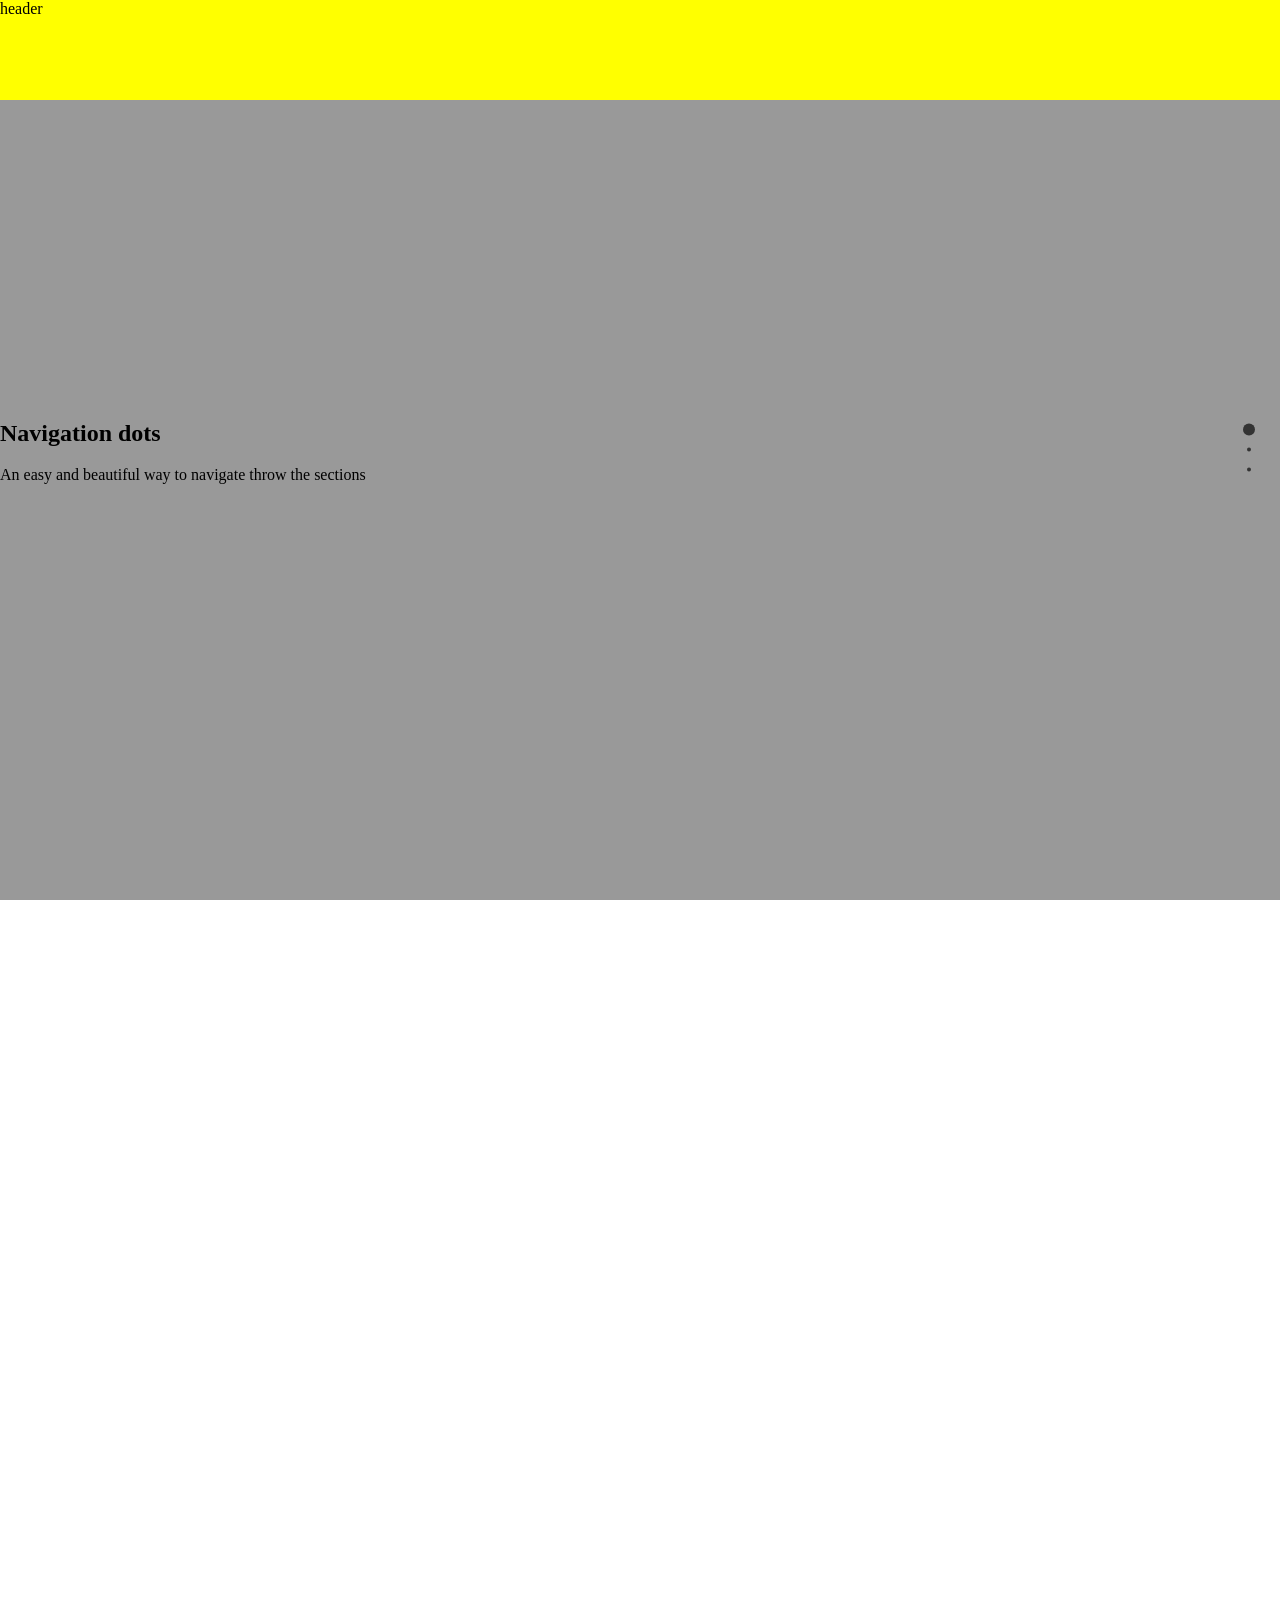
<file: fullpage.html>
<!DOCTYPE html>
<html lang="ko">
  <head>
    <meta charset="UTF-8" />
    <title>fullpage => one page scrolling</title>
    <link rel="stylesheet" href="css/fullpage.css" />
    <style>
      /* 선택자 우선순위 : 3자리의 숫자(숫자가 클수록 우선순위가 높다)
        백의자리 : 아이디선택자
        십의자리 : 클래스 선택자
        일의자리 : 태그 선택자
        
        아래 예시 ▼
        #header{} 특별성 숫자 100
        #header .test{} 특별성 숫자 110
        #header .test p{} 특별성 숫자 111
        #wrap #header .test p{} 특별성 숫자 211

        fullpage.css 가 먼저 선언되고 수정 스타일은 나중에 작성함
        */
      #header {
        position: fixed;
        top: 0;
        left: 0;
        width: 100%;
        height: 100px;
        background: yellow;
        z-index: 10;
      }
      /* .fp-auto-height 이 있다면 반드시 높이를 별도 선언 */
      #footer {
        height: 150px;
      }
      #fp-nav ul li:nth-child(4) {
        display: none;
      }
    </style>
    <script src="js/jquery-1.12.4.min.js"></script>
    <!-- 제이쿼리는 브라우저에서 바로 해석되지 못한다. 미리 만들어진 스크립트를 먼저 호출해야 함 -->
    <script src="js/fullpage.min.js"></script>
    <script>
      $(document).ready(function () {
        $('#fullpage').fullpage({
          //필요한 옵션 추가하기
          navigation: true, //인디케이터를 보여지게 처리
          navigationPosition: 'right', //인디케이터의 위치
          navigationTooltips: ['회사소개', '상품소개', 'sns', '푸터'], //인디케이터에 오버 했을 때 보여는 텍스트
          sectionsColor: ['#999999', '#888888', '#777777', '#666666'], //각 본문 배경색
          afterRender: function () {
            //문서구조가 표현되고 난 후
            $('.fp-tooltip').attr('aria-hidden', true); //attribute 속성 => aria-hidden 은 눈에는 보여지지만 스크린리더에서는 읽혀지지 않도록 제어
          },
        });
      });
    </script>
  </head>
  <body>
    <!-- 
        fullpage 사용법
        https://alvarotrigo.com/fullPage/ko/ > 다운로드 > 압축해제 > C:\Users\panic\Dropbox\web\plugins\onepageScrolling\fullPage.js-master\dist 중  fullpage.css, fullpage.min.js 을 복사해서 작업폴더로 이동

        1) 마크업 : 본문 클래스명은 반드시 .section / 태그도 변경 가능
        <div id="fullpage">
          <div class="section">Some section</div>
          <div class="section">Some section</div>
          <div class="section">Some section</div>
          <div class="section">Some section</div>
        </div>
        2) 연결 fullpage.css, fullpage.min.js
        3) 스크립트 호출 
          $('#fullpage').fullpage({
              필요한 옵션 추가
          });
        4) 나머지 스타일 처리
     -->
    <div id="wrap">
      <header id="header">header</header>
      <div id="fullpage">
        <!-- 아이디, 클래스명 변경 가능 => 스크립트에서 호출 -->
        <!-- 반드시 본문영역은 클래스명.section 이어야 함 -->
        <section class="section" id="cnt1">
          <div class="intro">
            <h1>Navigation dots</h1>
            <p>An easy and beautiful way to navigate throw the sections</p>
          </div>
        </section>
        <section class="section" id="cnt2">
          <div class="slide" id="slide1">
            <div class="intro">
              <h1>Clickable</h1>
              <p>
                You can even click on the navigation and jump directly to
                another section.
              </p>
            </div>
          </div>

          <div class="slide" id="slide2">
            <h1>Slide 2</h1>
          </div>
        </section>
        <section class="section" id="cnt3">
          <div class="intro">
            <h1>Enjoy it</h1>
          </div>
        </section>
        <div class="section fp-auto-height">
          <footer id="footer">
            .section.fp-auto-height이라는 클래스명을 추가하면 높이를 마음대로
            제어할수 있다.
          </footer>
        </div>
      </div>
    </div>
  </body>
</html>
</file>
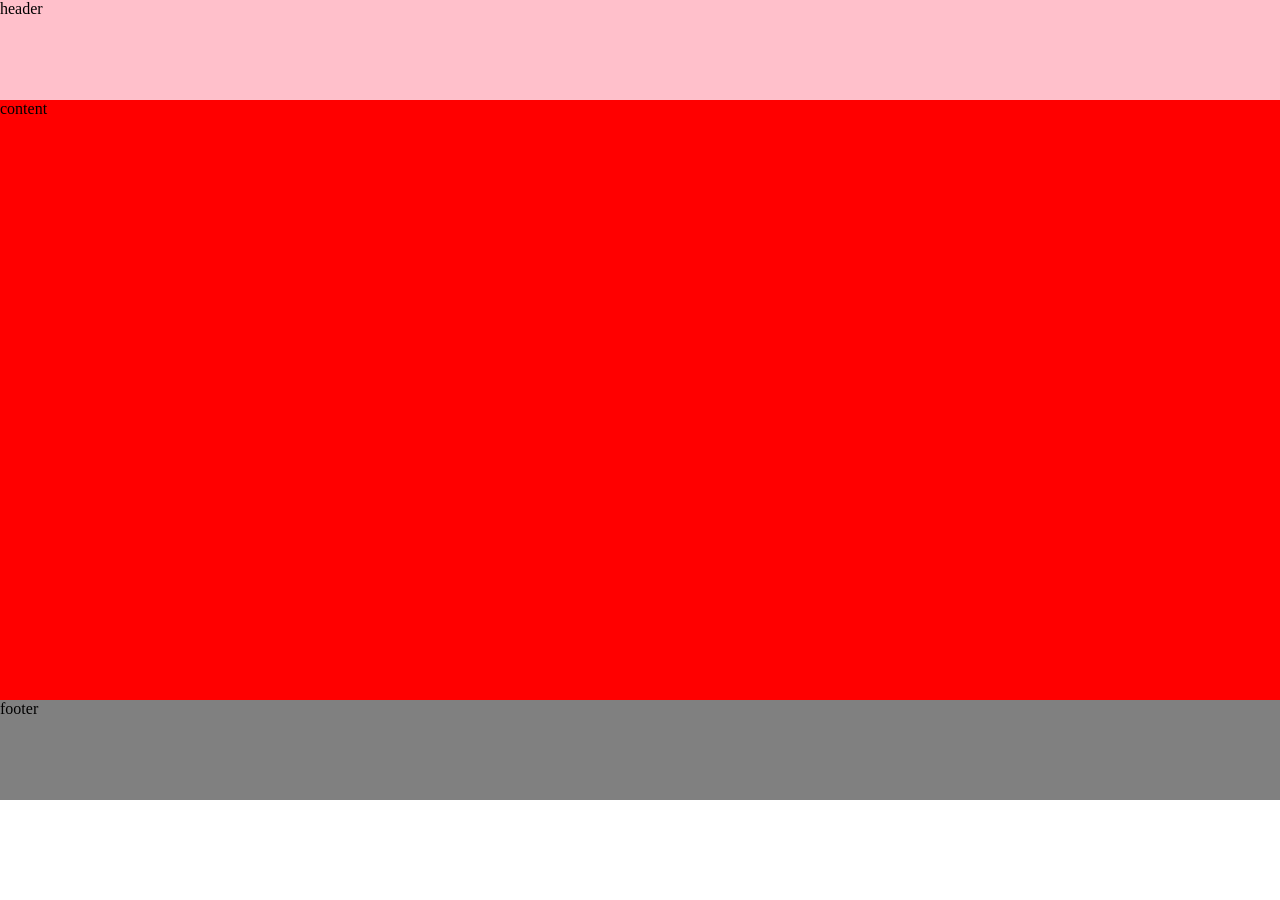
<file: mediaquery.html>
<!DOCTYPE html>
<html lang="ko">
<head>
	<meta charset="UTF-8">
	<title>미디어쿼리를 사용한 반응형 테스트</title>
	<style>
		body{margin: 0;padding: 0;}
		#header{height: 100px;background: pink;}	
		#content{height: 1000px;background: aqua;}
		#footer{height: 100px;background: grey;}

		/* 미디어쿼리 : 스크립트의 조건문의 역할
		조건식 
		min-width(가장 작은 사이즈에서 점점 큰사이즈 선언) 
		max-width(가장큰 사이즈에서 점점 작은 사이즈 선언)
		@media 기기타입 and (조건식) {
			조건을 만족하면 적용할 스타일
		} */
		@media screen and (max-width: 1440px) {
			#content{height: 600px;background: red;}
		}
		@media screen and (max-width: 767px) {
			#content{height: 400px;background: blue;}
		}
	</style>
</head>
<body>
	<div id="wrap">
		<header id="header">header</header>
		<section id="content">content</section>
		<footer id="footer">footer</footer>
	</div>
</body>
</html>
</file>
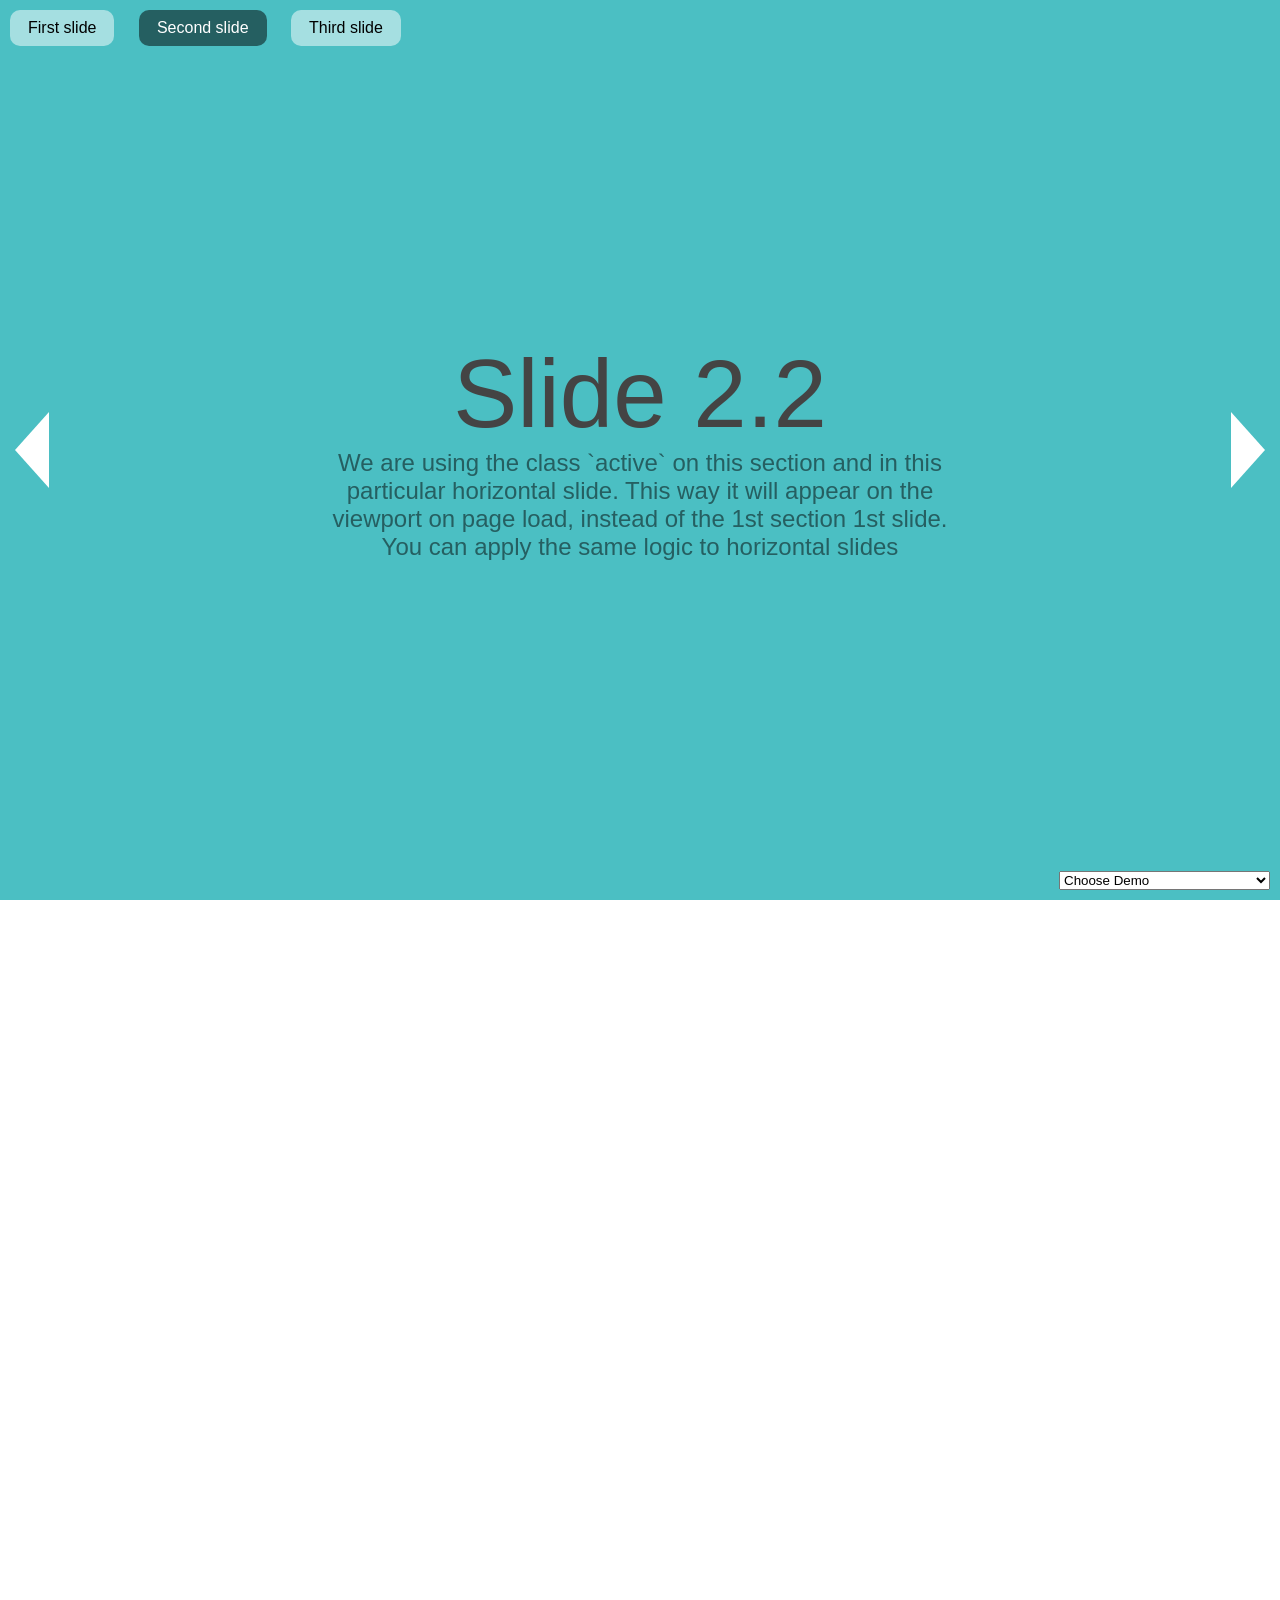
<file: fullPage.js-master (1)/fullPage.js-master/examples/active-slide.html>
<!DOCTYPE html>
<html xmlns="http://www.w3.org/1999/xhtml">

<head>
    <meta http-equiv="Content-Type" content="text/html; charset=utf-8" />
    <title>Active Slide - fullPage.js</title>
    <meta name="author" content="Matthew Howell" />
    <meta name="description" content="fullPage continuous scrolling demo." />
    <meta name="keywords"  content="fullpage,jquery,demo,scroll,loop,continuous" />
    <meta name="Resource-type" content="Document" />


    <link rel="stylesheet" type="text/css" href="../dist/fullpage.css" />
    <link rel="stylesheet" type="text/css" href="examples.css" />

    <!--[if IE]>
        <script type="text/javascript">
             var console = { log: function() {} };
        </script>
    <![endif]-->
</head>
<body>

<ul id="menu">
    <li data-menuanchor="firstPage" class="active"><a href="#firstPage">First slide</a></li>
    <li data-menuanchor="secondPage"><a href="#secondPage">Second slide</a></li>
    <li data-menuanchor="3rdPage"><a href="#3rdPage">Third slide</a></li>
</ul>


<select id="demosMenu">
  <option selected>Choose Demo</option>
  <option id="jquery-adapter">jQuery adapter</option>
  <option id="active-slide">Active section and slide</option>
  <option id="auto-height">Auto height</option>
  <option id="autoplay-video-and-audio">Autoplay Video and Audio</option>
  <option id="backgrounds">Background images</option>
  <option id="backgrounds-fixed">Fixed fullscreen backgrounds</option>
  <option id="background-video">Background video</option>
  <option id="callbacks-v2-compatible">Callbacks version 2</option>
  <option id="callbacks-v3">Callbacks version 3</option>
  <option id="continuous-horizontal">Continuous horizontal</option>
  <option id="continuous-vertical">Continuous vertical</option>
  <option id="parallax">Parallax</option>
  <option id="css3">CSS3</option>
  <option id="drag-and-move">Drag And Move</option>
  <option id="easing">Easing</option>
  <option id="fading-effect">Fading Effect</option>
  <option id="fixed-headers">Fixed headers</option>
  <option id="gradient-backgrounds">Gradient backgrounds</option>
  <option id="interlocked-slides">Interlocked Slides</option>
  <option id="looping">Looping</option>
  <option id="methods">Methods</option>
  <option id="navigation-vertical">Vertical navigation dots</option>
  <option id="navigation-horizontal">Horizontal navigation dots</option>
  <option id="navigation-tooltips">Navigation tooltips</option>
  <option id="no-anchor">No anchor links</option>
  <option id="normal-scroll">Normal scrolling</option>
  <option id="normalScrollElements">Normal scroll elements</option>
  <option id="offset-sections">Offset sections</option>
  <option id="one-section">One single section</option>
  <option id="reset-sliders">Reset sliders</option>
  <option id="responsive-auto-height">Responsive Auto Height</option>
  <option id="responsive-height">Responsive Height</option>
  <option id="responsive-width">Responsive Width</option>
  <option id="responsive-slides">Responsive Slides</option>
  <option id="scrollBar">Scroll bar enabled</option>
  <option id="scroll-horizontally">Scroll horizontally</option>
  <option id="scrollOverflow">Scroll inside sections and slides</option>
  <option id="scrollOverflow-reset">ScrollOverflow Reset</option>
  <option id="lazy-load">Lazy load</option>
  <option id="scrolling-speed">Scrolling speed</option>
  <option id="trigger-animations">Trigger animations</option>
  <option id="vue-fullpage">Vue-fullpage component</option>
</select>

<div id="fullpage">
    <div class="section " id="section0">
        <h1>Section 1</h1>
    </div>
    <div class="section active" id="section1">
        <div class="slide" id="slide1">
            <div class="intro">
                <h1>Slide 2.1</h1>
                <iframe data-src="auto-height.html"></iframe>
            </div>
        </div>
        <div class="slide active" id="slide2">
            <div class="intro">
                <h1>Slide 2.2</h1>
                <p>
                    We are using the class `active` on this section and in this particular horizontal slide. This way it will appear on the viewport on page load, instead of the 1st section 1st slide.
                </p>
                <p>You can apply the same logic to horizontal slides</p>
            </div>
        </div>
        <div class="slide" id="slide3">
            <h1>Slide 2.3</h1>
        </div>

    </div>
    <div class="section" id="section2">
        <div class="intro">
            <h1>Section 3</h1>
        </div>
    </div>
</div>

<script type="text/javascript" src="../dist/fullpage.js"></script>
<script type="text/javascript" src="examples.js"></script>
<script type="text/javascript">
    var myFullpage = new fullpage('#fullpage', {
        sectionsColor: ['#1bbc9b', '#4BBFC3', '#7BAABE', 'whitesmoke', '#ccddff'],
        anchors: ['firstPage', 'secondPage', '3rdPage', '4thpage', 'lastPage'],
        menu: '#menu',
        lazyLoad: true
    });
</script>

</body>
</html>
</file>
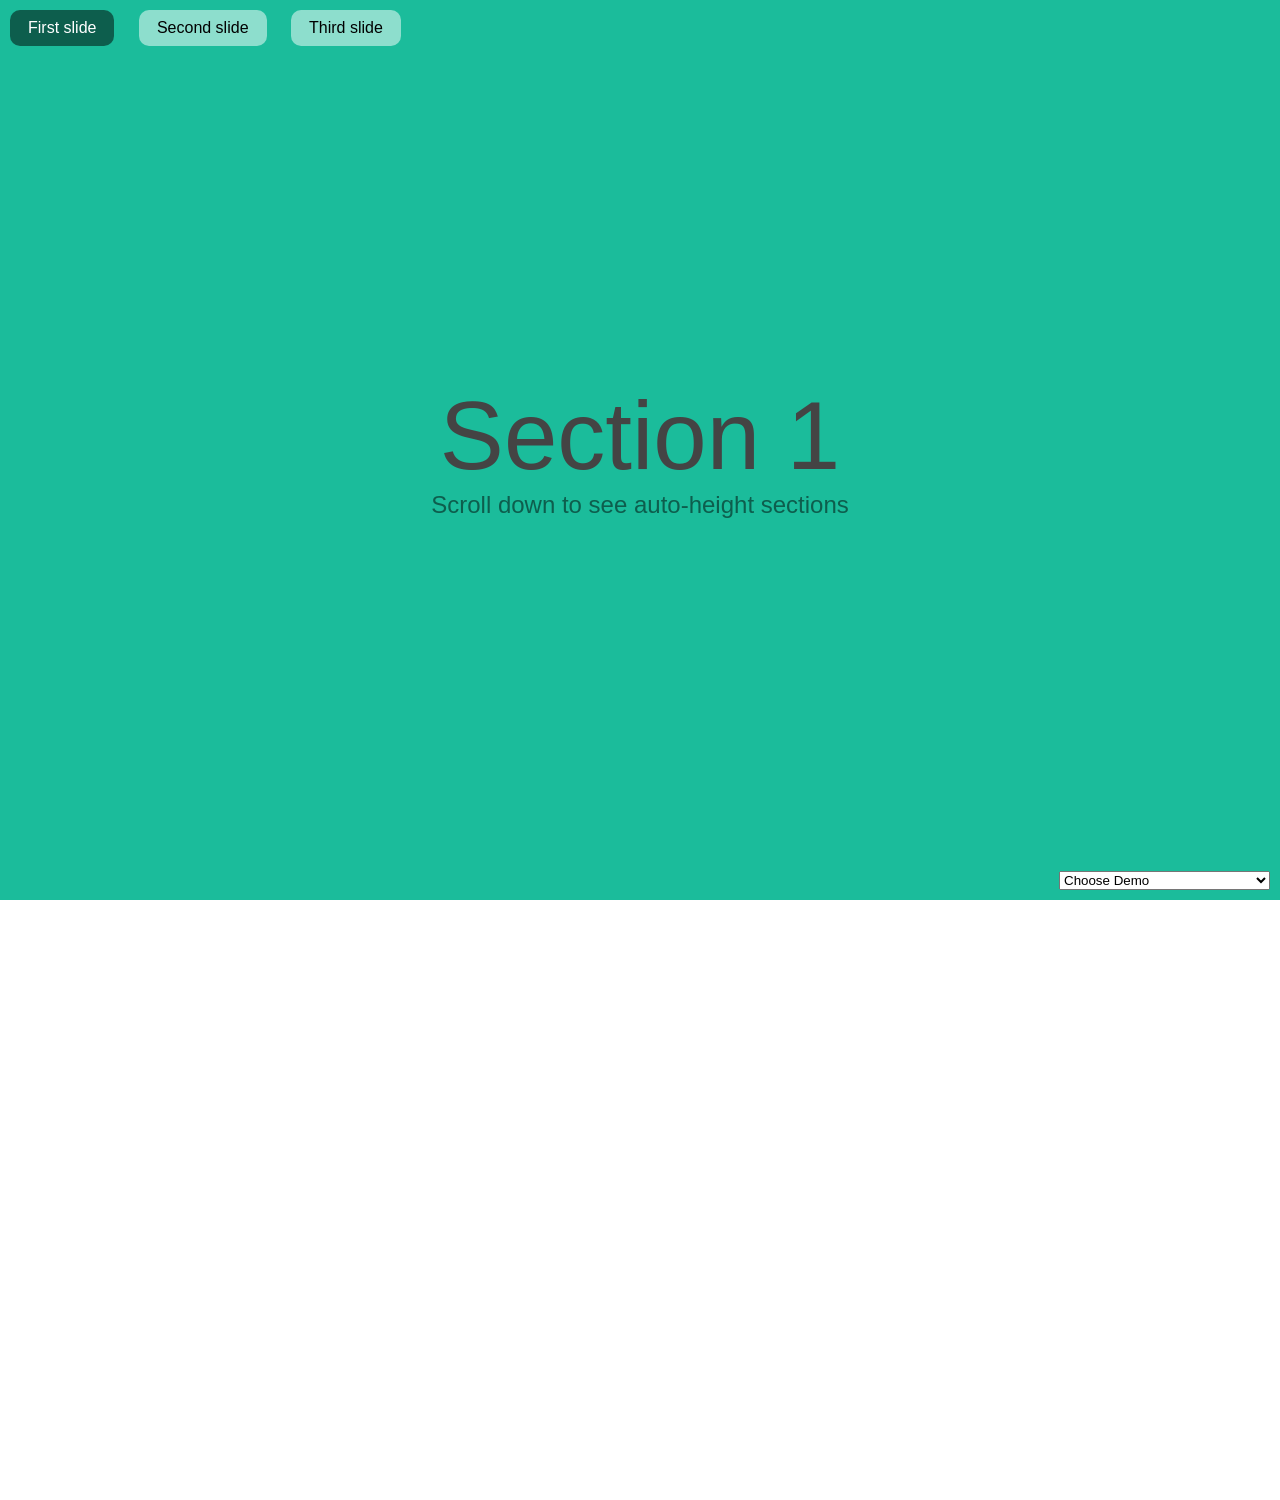
<file: fullPage.js-master (1)/fullPage.js-master/examples/auto-height.html>
<!DOCTYPE html>
<html xmlns="http://www.w3.org/1999/xhtml">

<head>
    <meta http-equiv="Content-Type" content="text/html; charset=utf-8" />
    <title>Auto-height - fullPage.js</title>
    <meta name="author" content="Alvaro Trigo Lopez" />
    <meta name="description" content="fullPage auto-height example." />
    <meta name="keywords"  content="fullpage,jquery,demo,screen,fullscreen,auto-height,full-screen" />
    <meta name="Resource-type" content="Document" />


    <link rel="stylesheet" type="text/css" href="../dist/fullpage.css" />
    <link rel="stylesheet" type="text/css" href="examples.css" />

    <!--[if IE]>
        <script type="text/javascript">
             var console = { log: function() {} };
        </script>
    <![endif]-->

    <style>
      .myContent{
        height: 300px;
      }
    </style>

</head>
<body>

<select id="demosMenu">
  <option selected>Choose Demo</option>
  <option id="jquery-adapter">jQuery adapter</option>
  <option id="active-slide">Active section and slide</option>
  <option id="auto-height">Auto height</option>
  <option id="autoplay-video-and-audio">Autoplay Video and Audio</option>
  <option id="backgrounds">Background images</option>
  <option id="backgrounds-fixed">Fixed fullscreen backgrounds</option>
  <option id="background-video">Background video</option>
  <option id="callbacks-v2-compatible">Callbacks version 2</option>
  <option id="callbacks-v3">Callbacks version 3</option>
  <option id="continuous-horizontal">Continuous horizontal</option>
  <option id="continuous-vertical">Continuous vertical</option>
  <option id="parallax">Parallax</option>
  <option id="css3">CSS3</option>
  <option id="drag-and-move">Drag And Move</option>
  <option id="easing">Easing</option>
  <option id="fading-effect">Fading Effect</option>
  <option id="fixed-headers">Fixed headers</option>
  <option id="gradient-backgrounds">Gradient backgrounds</option>
  <option id="interlocked-slides">Interlocked Slides</option>
  <option id="looping">Looping</option>
  <option id="methods">Methods</option>
  <option id="navigation-vertical">Vertical navigation dots</option>
  <option id="navigation-horizontal">Horizontal navigation dots</option>
  <option id="navigation-tooltips">Navigation tooltips</option>
  <option id="no-anchor">No anchor links</option>
  <option id="normal-scroll">Normal scrolling</option>
  <option id="normalScrollElements">Normal scroll elements</option>
  <option id="offset-sections">Offset sections</option>
  <option id="one-section">One single section</option>
  <option id="reset-sliders">Reset sliders</option>
  <option id="responsive-auto-height">Responsive Auto Height</option>
  <option id="responsive-height">Responsive Height</option>
  <option id="responsive-width">Responsive Width</option>
  <option id="responsive-slides">Responsive Slides</option>
  <option id="scrollBar">Scroll bar enabled</option>
  <option id="scroll-horizontally">Scroll horizontally</option>
  <option id="scrollOverflow">Scroll inside sections and slides</option>
  <option id="scrollOverflow-reset">ScrollOverflow Reset</option>
  <option id="lazy-load">Lazy load</option>
  <option id="scrolling-speed">Scrolling speed</option>
  <option id="trigger-animations">Trigger animations</option>
  <option id="vue-fullpage">Vue-fullpage component</option>
</select>


<ul id="menu">
  <li data-menuanchor="anchor1"><a href="#anchor1">First slide</a></li>
  <li data-menuanchor="anchor2"><a href="#anchor2">Second slide</a></li>
  <li data-menuanchor="anchor3"><a href="#anchor3">Third slide</a></li>
</ul>

<div id="fullpage">
    <div class="section" id="section0">
        <div class="intro">
          <h1>Section 1</h1>
          <p>Scroll down to see auto-height sections</p>
        </div>
    </div>
    <div class="section fp-auto-height" id="section1">
        <div class="slide" id="slide1">
          <div class="myContent">
              <h1>Section 2</h1>
            </div>
        </div>
        <div class="slide" id="slide2">
            <h1>Section 2.2</h1>
        </div>
    </div>
    <div class="section fp-auto-height" id="section2">
        <div class="myContent">
          <h1>Section 3</h1>
        </div>
    </div>
</div>

<script type="text/javascript" src="../dist/fullpage.js"></script>
<script type="text/javascript" src="examples.js"></script>

<script type="text/javascript">
  var myFullpage = new fullpage('#fullpage', {
      verticalCentered: true,
      anchors: ['anchor1', 'anchor2', 'anchor3'],
      menu: '#menu',
      sectionsColor: ['#1bbc9b', '#4BBFC3', '#7BAABE']
  });
</script>
</body>
</html>
</file>
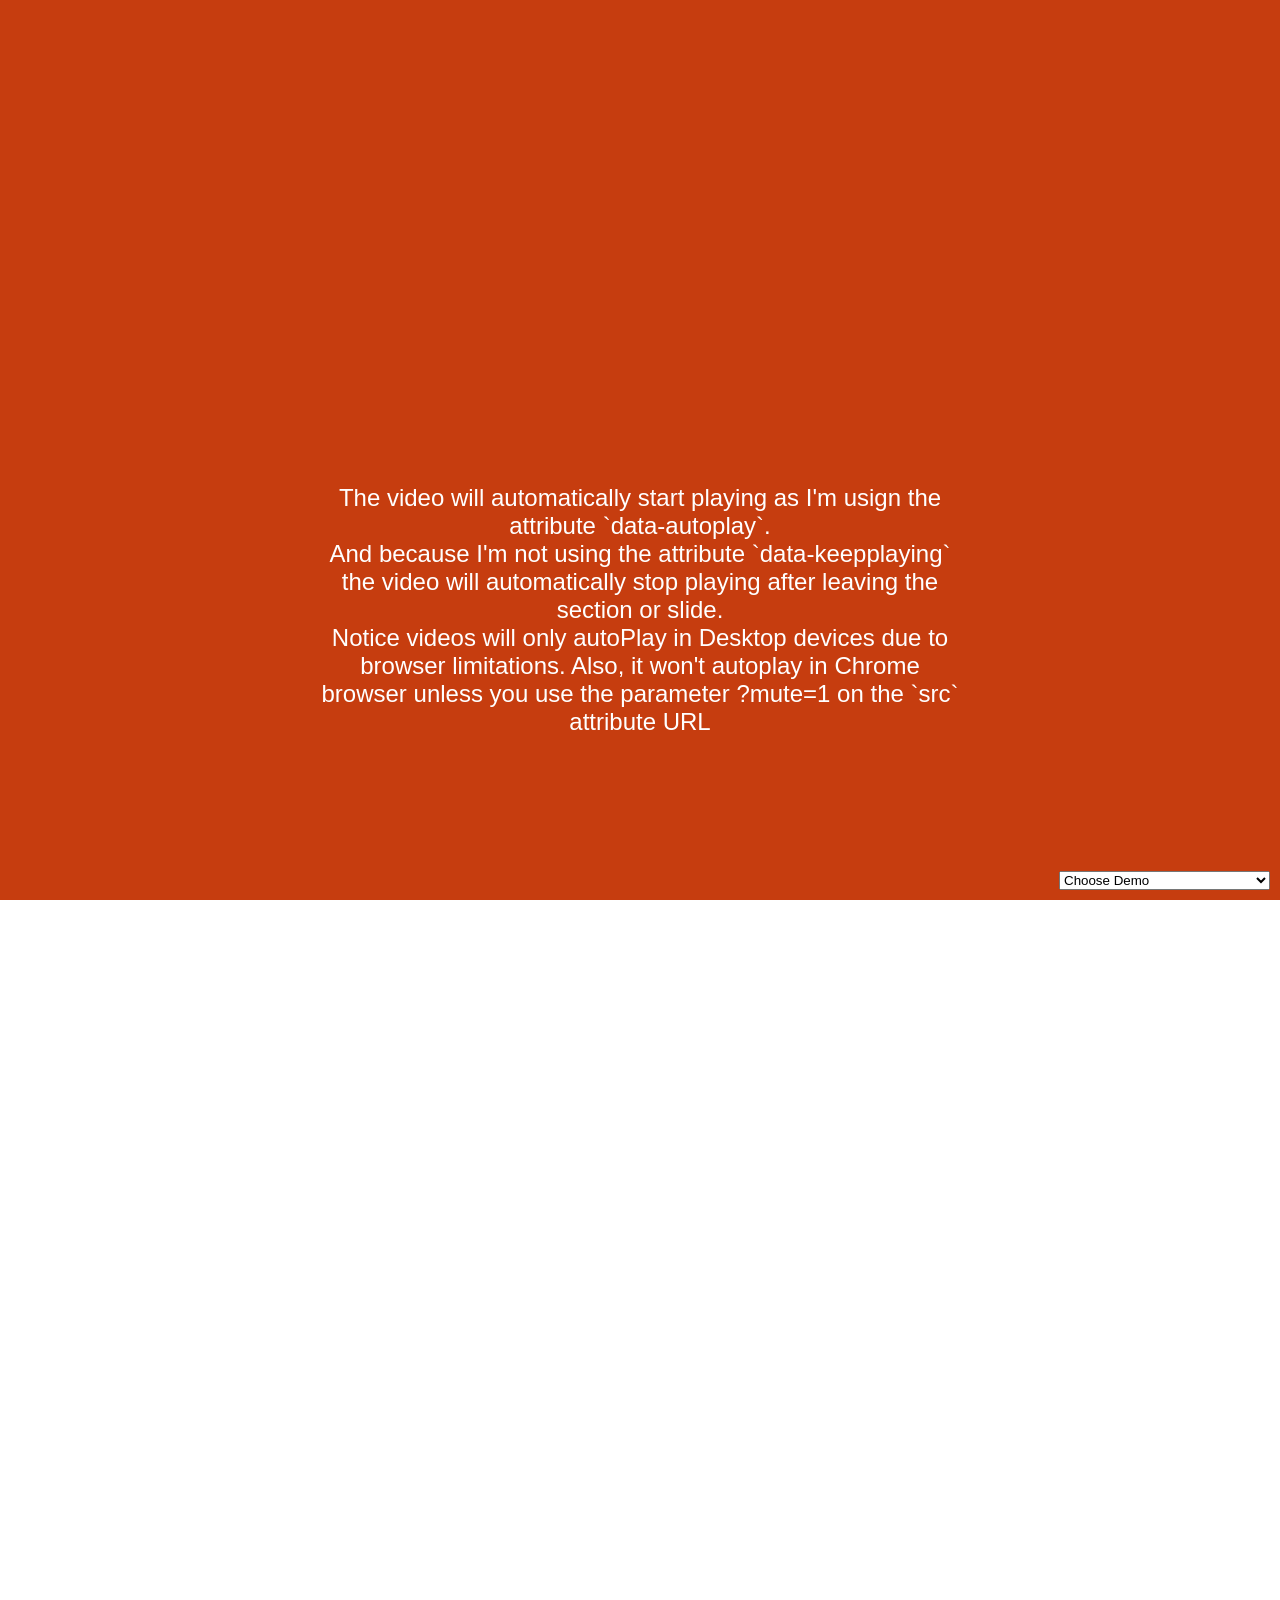
<file: fullPage.js-master (1)/fullPage.js-master/examples/autoplay-video-and-audio.html>
<!DOCTYPE html>
<html xmlns="http://www.w3.org/1999/xhtml">

<head>
    <meta http-equiv="Content-Type" content="text/html; charset=utf-8" />
    <title>Autoplay / pause media - fullPage.js</title>
    <meta name="author" content="Alvaro Trigo Lopez" />
    <meta name="description" content="fullPage full-screen autoplay videos and audio." />
    <meta name="keywords"  content="fullpage,jquery,demo,autoplay,video,audio,html5,paluse" />
    <meta name="Resource-type" content="Document" />

    <link rel="stylesheet" type="text/css" href="../dist/fullpage.css" />
    <link rel="stylesheet" type="text/css" href="examples.css" />
    <style>
    .intro p{
        color: #fff;
    }
    </style>

    <!--[if IE]>
        <script type="text/javascript">
             var console = { log: function() {} };
        </script>
    <![endif]-->
</head>
<body>

<select id="demosMenu">
  <option selected>Choose Demo</option>
  <option id="jquery-adapter">jQuery adapter</option>
  <option id="active-slide">Active section and slide</option>
  <option id="auto-height">Auto height</option>
  <option id="autoplay-video-and-audio">Autoplay Video and Audio</option>
  <option id="backgrounds">Background images</option>
  <option id="backgrounds-fixed">Fixed fullscreen backgrounds</option>
  <option id="background-video">Background video</option>
  <option id="callbacks-v2-compatible">Callbacks version 2</option>
  <option id="callbacks-v3">Callbacks version 3</option>
  <option id="continuous-horizontal">Continuous horizontal</option>
  <option id="continuous-vertical">Continuous vertical</option>
  <option id="parallax">Parallax</option>
  <option id="css3">CSS3</option>
  <option id="drag-and-move">Drag And Move</option>
  <option id="easing">Easing</option>
  <option id="fading-effect">Fading Effect</option>
  <option id="fixed-headers">Fixed headers</option>
  <option id="gradient-backgrounds">Gradient backgrounds</option>
  <option id="interlocked-slides">Interlocked Slides</option>
  <option id="looping">Looping</option>
  <option id="methods">Methods</option>
  <option id="navigation-vertical">Vertical navigation dots</option>
  <option id="navigation-horizontal">Horizontal navigation dots</option>
  <option id="navigation-tooltips">Navigation tooltips</option>
  <option id="no-anchor">No anchor links</option>
  <option id="normal-scroll">Normal scrolling</option>
  <option id="normalScrollElements">Normal scroll elements</option>
  <option id="offset-sections">Offset sections</option>
  <option id="one-section">One single section</option>
  <option id="reset-sliders">Reset sliders</option>
  <option id="responsive-auto-height">Responsive Auto Height</option>
  <option id="responsive-height">Responsive Height</option>
  <option id="responsive-width">Responsive Width</option>
  <option id="responsive-slides">Responsive Slides</option>
  <option id="scrollBar">Scroll bar enabled</option>
  <option id="scroll-horizontally">Scroll horizontally</option>
  <option id="scrollOverflow">Scroll inside sections and slides</option>
  <option id="scrollOverflow-reset">ScrollOverflow Reset</option>
  <option id="lazy-load">Lazy load</option>
  <option id="scrolling-speed">Scrolling speed</option>
  <option id="trigger-animations">Trigger animations</option>
  <option id="vue-fullpage">Vue-fullpage component</option>
</select>


<div id="fullpage">
    <div class="section intro">
      <iframe width="560" height="315" src="https://www.youtube.com/embed/qiCVPpI9l3M?mute=1" frameborder="0" allowfullscreen data-autoplay></iframe>
      <p>
        The video will automatically start playing as I'm usign the attribute `data-autoplay`.
      </p>
      <p>
        And because I'm not using the attribute `data-keepplaying` the video will automatically stop playing after leaving the section or slide.
      </p>
      <p>
        Notice videos will only autoPlay in Desktop devices due to browser limitations. Also, it won't autoplay in Chrome browser unless you use the parameter ?mute=1 on the `src` attribute URL
      </p>
    </div>
    <div class="section">
        <div class="slide">
          <h1>HTML 5 videos</h1>
          <video loop muted controls="false" data-autoplay>
            <source src="http://www.w3schools.com/html/mov_bbb.mp4" type="video/mp4">
            <source src="http://www.w3schools.com/html/mov_bbb.ogg" type="video/ogg">
          </video>
        </div>
        <div class="slide intro">
          <h1>In slides!</h1>
          <iframe width="560" height="315" src="https://www.youtube.com/embed/qiCVPpI9l3M" frameborder="0" allowfullscreen data-autoplay></iframe>
        </div>
    </div>
    <div class="section">
      <h1>Audio</h1>
      <audio controls="" data-autoplay>
          <source src="imgs/horse.ogg" type="audio/ogg">
          <source src="imgs/horse.mp3" type="audio/mpeg">
          Your browser does not support the audio element.
      </audio>
    </div>
</div>

<script type="text/javascript" src="../dist/fullpage.js"></script>
<script type="text/javascript" src="examples.js"></script>

<script type="text/javascript">
    var myFullpage = new fullpage('#fullpage', {
        sectionsColor: ['#C63D0F', '#1BBC9B', '#7E8F7C'],
        anchors: ['firstPage', 'secondPage', '3rdPage']
    });
</script>

</body>
</html>
</file>
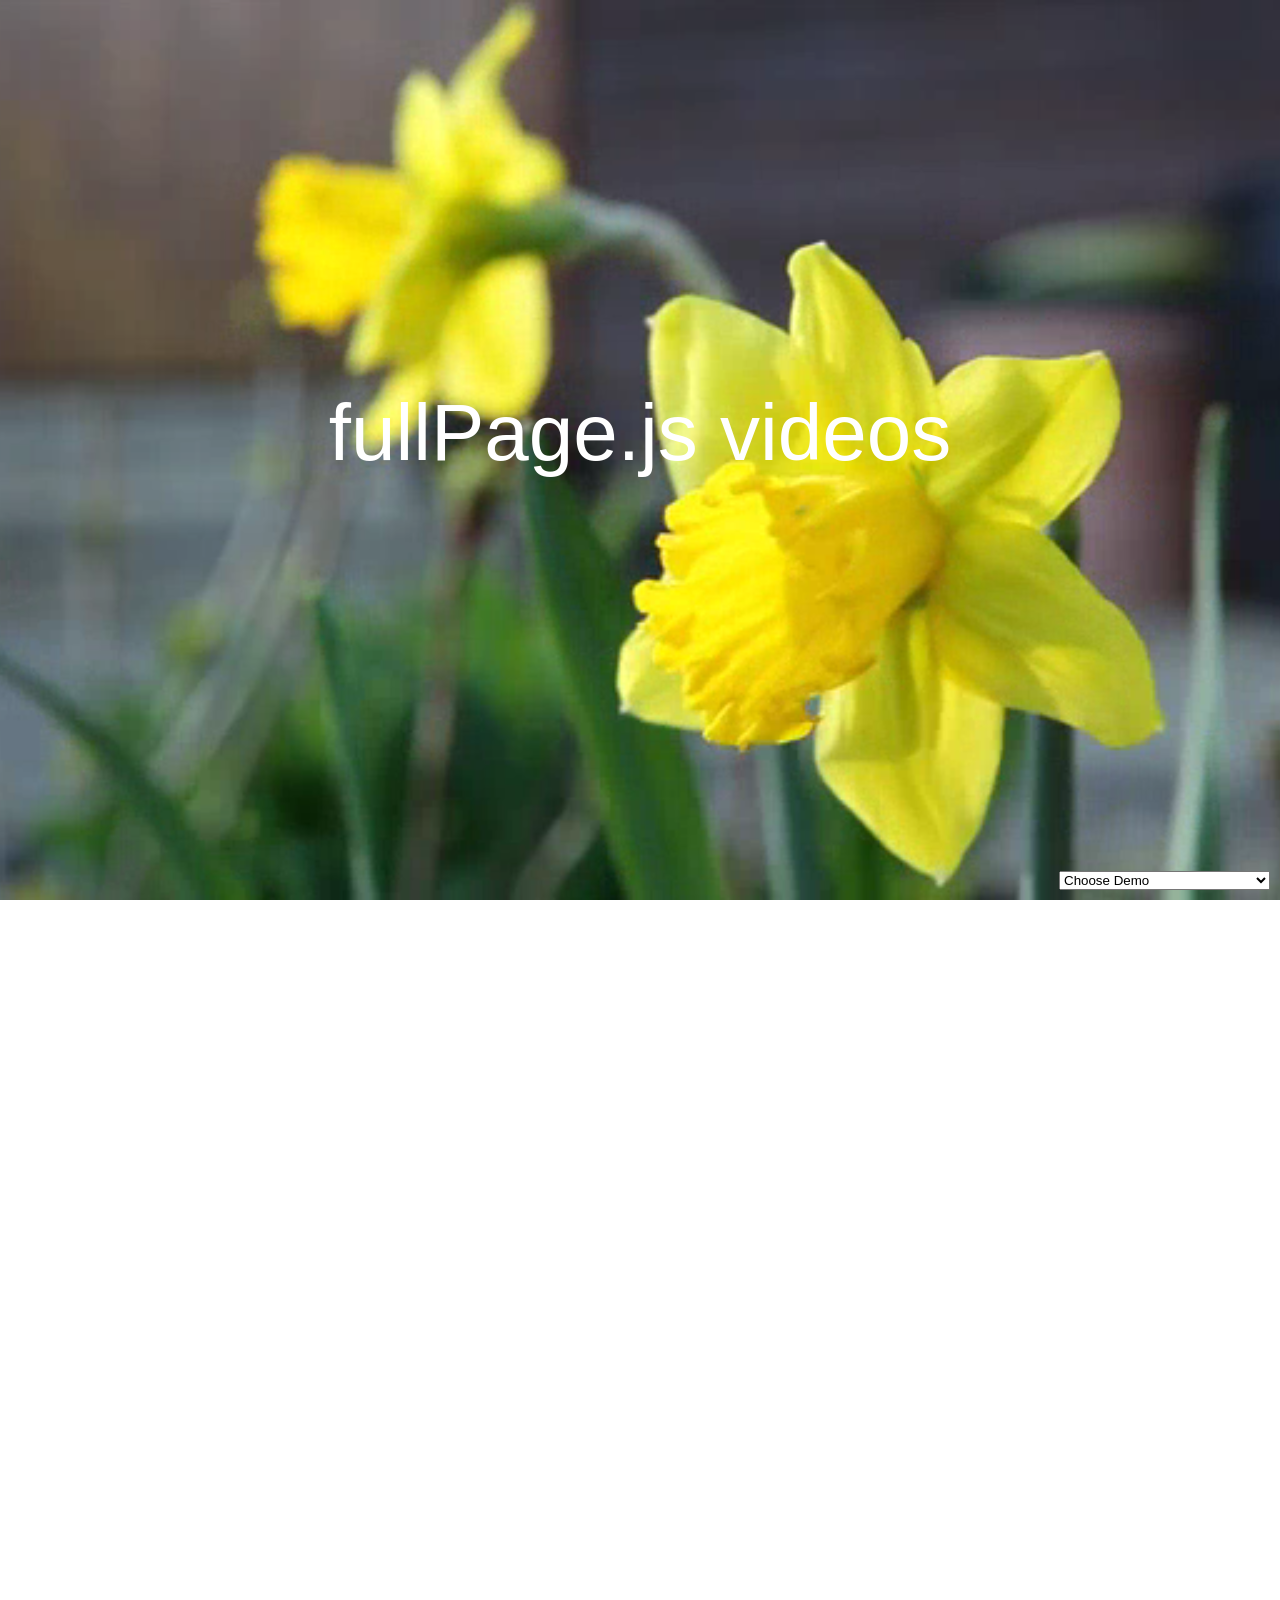
<file: fullPage.js-master (1)/fullPage.js-master/examples/background-video.html>
<!DOCTYPE html>
<html xmlns="http://www.w3.org/1999/xhtml">

<head>
	<meta http-equiv="Content-Type" content="text/html; charset=utf-8" />
	<title>Background video - fullPage.js</title>
	<meta name="author" content="Alvaro Trigo Lopez" />
    <meta name="description" content="fullPage full-screen background videos." />
    <meta name="keywords"  content="fullpage,jquery,demo,screen,fullscreen,video,full-screen" />
	<meta name="Resource-type" content="Document" />


	<link rel="stylesheet" type="text/css" href="../dist/fullpage.css" />
	<link rel="stylesheet" type="text/css" href="examples.css" />
	<style>

	/* Style for our header texts
	* --------------------------------------- */
	h1{
		font-size: 5em;
		font-family: arial,helvetica;
		color: #fff;
		margin:0;
		padding:0;
	}

	/* Centered texts in each section
	* --------------------------------------- */
	.section{
		text-align:center;
		overflow: hidden;
	}

	#myVideo{
		position: absolute;
		right: 0;
		bottom: 0;
		top:0;
		width: 100%;
		height: 100%;
		background-size: 100% 100%;
 		background-color: black; /* in case the video doesn't fit the whole page*/
  		background-image: /* our video */;
  		background-position: center center;
  		background-size: contain;
   		object-fit: cover; /*cover video background */
   		z-index:3;
	}



	/* Layer with position absolute in order to have it over the video
	* --------------------------------------- */
	#section0 .layer{
		position: absolute;
		z-index: 4;
		width: 100%;
		left: 0;
		top: 43%;

		/*
		* Preventing flicker on some browsers
		* See http://stackoverflow.com/a/36671466/1081396  or issue #183
		*/
		-webkit-transform: translate3d(0,0,0);
		-ms-transform: translate3d(0,0,0);
		transform: translate3d(0,0,0);
	}

	/*solves problem with overflowing video in Mac with Chrome */
	#section0{
		overflow: hidden;
	}


	/* Bottom menu
	* --------------------------------------- */
	#infoMenu li a {
		color: #fff;
	}


	/* Hiding video controls
	* See: https://css-tricks.com/custom-controls-in-html5-video-full-screen/
	* --------------------------------------- */
	video::-webkit-media-controls {
	  display:none !important;
	}

	</style>

	<!--[if IE]>
		<script type="text/javascript">
			 var console = { log: function() {} };
		</script>
	<![endif]-->
</head>
<body>

<select id="demosMenu">
  <option selected>Choose Demo</option>
  <option id="jquery-adapter">jQuery adapter</option>
  <option id="active-slide">Active section and slide</option>
  <option id="auto-height">Auto height</option>
  <option id="autoplay-video-and-audio">Autoplay Video and Audio</option>
  <option id="backgrounds">Background images</option>
  <option id="backgrounds-fixed">Fixed fullscreen backgrounds</option>
  <option id="background-video">Background video</option>
  <option id="callbacks-v2-compatible">Callbacks version 2</option>
  <option id="callbacks-v3">Callbacks version 3</option>
  <option id="continuous-horizontal">Continuous horizontal</option>
  <option id="continuous-vertical">Continuous vertical</option>
  <option id="parallax">Parallax</option>
  <option id="css3">CSS3</option>
  <option id="drag-and-move">Drag And Move</option>
  <option id="easing">Easing</option>
  <option id="fading-effect">Fading Effect</option>
  <option id="fixed-headers">Fixed headers</option>
  <option id="gradient-backgrounds">Gradient backgrounds</option>
  <option id="interlocked-slides">Interlocked Slides</option>
  <option id="looping">Looping</option>
  <option id="methods">Methods</option>
  <option id="navigation-vertical">Vertical navigation dots</option>
  <option id="navigation-horizontal">Horizontal navigation dots</option>
  <option id="navigation-tooltips">Navigation tooltips</option>
  <option id="no-anchor">No anchor links</option>
  <option id="normal-scroll">Normal scrolling</option>
  <option id="normalScrollElements">Normal scroll elements</option>
  <option id="offset-sections">Offset sections</option>
  <option id="one-section">One single section</option>
  <option id="reset-sliders">Reset sliders</option>
  <option id="responsive-auto-height">Responsive Auto Height</option>
  <option id="responsive-height">Responsive Height</option>
  <option id="responsive-width">Responsive Width</option>
  <option id="responsive-slides">Responsive Slides</option>
  <option id="scrollBar">Scroll bar enabled</option>
  <option id="scroll-horizontally">Scroll horizontally</option>
  <option id="scrollOverflow">Scroll inside sections and slides</option>
  <option id="scrollOverflow-reset">ScrollOverflow Reset</option>
  <option id="lazy-load">Lazy load</option>
  <option id="scrolling-speed">Scrolling speed</option>
  <option id="trigger-animations">Trigger animations</option>
  <option id="vue-fullpage">Vue-fullpage component</option>
</select>

<div id="fullpage">
	<div class="section " id="section0">
		<video id="myVideo" loop muted data-autoplay>
			<source src="imgs/flowers.mp4" type="video/mp4">
			<source src="imgs/flowers.webm" type="video/webm">
		</video>
		<div class="layer">
			<h1>fullPage.js videos</h1>
		</div>
	</div>
	<div class="section" id="section1">
	    <div class="slide" id="slide1"><h1>Slide Backgrounds</h1></div>
	    <div class="slide" id="slide2"><h1>Totally customizable</h1></div>
	</div>
	<div class="section" id="section2"><h1>Lovely images <br />for a lovely page</h1></div>
</div>

<script type="text/javascript" src="../dist/fullpage.js"></script>
<script type="text/javascript" src="examples.js"></script>

<script type="text/javascript">
    var myFullpage = new fullpage('#fullpage', {
        verticalCentered: true,
        sectionsColor: ['#1bbc9b', '#4BBFC3', '#7BAABE']
    });
</script>

</body>
</html>
</file>
<file: css/fullpage.css>
/*!
 * fullPage 3.0.9
 * https://github.com/alvarotrigo/fullPage.js
 *
 * @license GPLv3 for open source use only
 * or Fullpage Commercial License for commercial use
 * http://alvarotrigo.com/fullPage/pricing/
 *
 * Copyright (C) 2018 http://alvarotrigo.com/fullPage - A project by Alvaro Trigo
 */
html.fp-enabled,
.fp-enabled body {
    margin: 0;
    padding: 0;
    overflow:hidden;

    /*Avoid flicker on slides transitions for mobile phones #336 */
    -webkit-tap-highlight-color: rgba(0,0,0,0);
}
.fp-section {
    position: relative;
    -webkit-box-sizing: border-box; /* Safari<=5 Android<=3 */
    -moz-box-sizing: border-box; /* <=28 */
    box-sizing: border-box;
}
.fp-slide {
    float: left;
}
.fp-slide, .fp-slidesContainer {
    height: 100%;
    display: block;
}
.fp-slides {
    z-index:1;
    height: 100%;
    overflow: hidden;
    position: relative;
    -webkit-transition: all 0.3s ease-out; /* Safari<=6 Android<=4.3 */
    transition: all 0.3s ease-out;
}
.fp-section.fp-table, .fp-slide.fp-table {
    display: table;
    table-layout:fixed;
    width: 100%;
}
.fp-tableCell {
    display: table-cell;
    vertical-align: middle;
    width: 100%;
    height: 100%;
}
.fp-slidesContainer {
    float: left;
    position: relative;
}
.fp-controlArrow {
    -webkit-user-select: none; /* webkit (safari, chrome) browsers */
    -moz-user-select: none; /* mozilla browsers */
    -khtml-user-select: none; /* webkit (konqueror) browsers */
    -ms-user-select: none; /* IE10+ */
    position: absolute;
    z-index: 4;
    top: 50%;
    cursor: pointer;
    width: 0;
    height: 0;
    border-style: solid;
    margin-top: -38px;
    -webkit-transform: translate3d(0,0,0);
    -ms-transform: translate3d(0,0,0);
    transform: translate3d(0,0,0);
}
.fp-controlArrow.fp-prev {
    left: 15px;
    width: 0;
    border-width: 38.5px 34px 38.5px 0;
    border-color: transparent #fff transparent transparent;
}
.fp-controlArrow.fp-next {
    right: 15px;
    border-width: 38.5px 0 38.5px 34px;
    border-color: transparent transparent transparent #fff;
}
.fp-scrollable {
    overflow: hidden;
    position: relative;
}
.fp-scroller{
    overflow: hidden;
}
.iScrollIndicator{
    border: 0 !important;
}
.fp-notransition {
    -webkit-transition: none !important;
    transition: none !important;
}
#fp-nav {
    position: fixed;
    z-index: 100;
    top: 50%;
    opacity: 1;
    transform: translateY(-50%);
    -ms-transform: translateY(-50%);
    -webkit-transform: translate3d(0,-50%,0);
}
#fp-nav.fp-right {
    right: 17px;
}
#fp-nav.fp-left {
    left: 17px;
}
.fp-slidesNav{
    position: absolute;
    z-index: 4;
    opacity: 1;
    -webkit-transform: translate3d(0,0,0);
    -ms-transform: translate3d(0,0,0);
    transform: translate3d(0,0,0);
    left: 0 !important;
    right: 0;
    margin: 0 auto !important;
}
.fp-slidesNav.fp-bottom {
    bottom: 17px;
}
.fp-slidesNav.fp-top {
    top: 17px;
}
#fp-nav ul,
.fp-slidesNav ul {
  margin: 0;
  padding: 0;
}
#fp-nav ul li,
.fp-slidesNav ul li {
    display: block;
    width: 14px;
    height: 13px;
    margin: 7px;
    position:relative;
}
.fp-slidesNav ul li {
    display: inline-block;
}
#fp-nav ul li a,
.fp-slidesNav ul li a {
    display: block;
    position: relative;
    z-index: 1;
    width: 100%;
    height: 100%;
    cursor: pointer;
    text-decoration: none;
}
#fp-nav ul li a.active span,
.fp-slidesNav ul li a.active span,
#fp-nav ul li:hover a.active span,
.fp-slidesNav ul li:hover a.active span{
    height: 12px;
    width: 12px;
    margin: -6px 0 0 -6px;
    border-radius: 100%;
 }
#fp-nav ul li a span,
.fp-slidesNav ul li a span {
    border-radius: 50%;
    position: absolute;
    z-index: 1;
    height: 4px;
    width: 4px;
    border: 0;
    background: #333;
    left: 50%;
    top: 50%;
    margin: -2px 0 0 -2px;
    -webkit-transition: all 0.1s ease-in-out;
    -moz-transition: all 0.1s ease-in-out;
    -o-transition: all 0.1s ease-in-out;
    transition: all 0.1s ease-in-out;
}
#fp-nav ul li:hover a span,
.fp-slidesNav ul li:hover a span{
    width: 10px;
    height: 10px;
    margin: -5px 0px 0px -5px;
}
#fp-nav ul li .fp-tooltip {
    position: absolute;
    top: -2px;
    color: #fff;
    font-size: 14px;
    font-family: arial, helvetica, sans-serif;
    white-space: nowrap;
    max-width: 220px;
    overflow: hidden;
    display: block;
    opacity: 0;
    width: 0;
    cursor: pointer;
}
#fp-nav ul li:hover .fp-tooltip,
#fp-nav.fp-show-active a.active + .fp-tooltip {
    -webkit-transition: opacity 0.2s ease-in;
    transition: opacity 0.2s ease-in;
    width: auto;
    opacity: 1;
}
#fp-nav ul li .fp-tooltip.fp-right {
    right: 20px;
}
#fp-nav ul li .fp-tooltip.fp-left {
    left: 20px;
}
.fp-auto-height.fp-section,
.fp-auto-height .fp-slide,
.fp-auto-height .fp-tableCell{
    height: auto !important;
}

.fp-responsive .fp-auto-height-responsive.fp-section,
.fp-responsive .fp-auto-height-responsive .fp-slide,
.fp-responsive .fp-auto-height-responsive .fp-tableCell {
    height: auto !important;
}

/*Only display content to screen readers*/
.fp-sr-only{
    position: absolute;
    width: 1px;
    height: 1px;
    padding: 0;
    overflow: hidden;
    clip: rect(0, 0, 0, 0);
    white-space: nowrap;
    border: 0;
}
</file>
<file: fullPage.js-master (1)/fullPage.js-master/dist/fullpage.css>
/*!
 * fullPage 3.0.9
 * https://github.com/alvarotrigo/fullPage.js
 *
 * @license GPLv3 for open source use only
 * or Fullpage Commercial License for commercial use
 * http://alvarotrigo.com/fullPage/pricing/
 *
 * Copyright (C) 2018 http://alvarotrigo.com/fullPage - A project by Alvaro Trigo
 */
html.fp-enabled,
.fp-enabled body {
    margin: 0;
    padding: 0;
    overflow:hidden;

    /*Avoid flicker on slides transitions for mobile phones #336 */
    -webkit-tap-highlight-color: rgba(0,0,0,0);
}
.fp-section {
    position: relative;
    -webkit-box-sizing: border-box; /* Safari<=5 Android<=3 */
    -moz-box-sizing: border-box; /* <=28 */
    box-sizing: border-box;
}
.fp-slide {
    float: left;
}
.fp-slide, .fp-slidesContainer {
    height: 100%;
    display: block;
}
.fp-slides {
    z-index:1;
    height: 100%;
    overflow: hidden;
    position: relative;
    -webkit-transition: all 0.3s ease-out; /* Safari<=6 Android<=4.3 */
    transition: all 0.3s ease-out;
}
.fp-section.fp-table, .fp-slide.fp-table {
    display: table;
    table-layout:fixed;
    width: 100%;
}
.fp-tableCell {
    display: table-cell;
    vertical-align: middle;
    width: 100%;
    height: 100%;
}
.fp-slidesContainer {
    float: left;
    position: relative;
}
.fp-controlArrow {
    -webkit-user-select: none; /* webkit (safari, chrome) browsers */
    -moz-user-select: none; /* mozilla browsers */
    -khtml-user-select: none; /* webkit (konqueror) browsers */
    -ms-user-select: none; /* IE10+ */
    position: absolute;
    z-index: 4;
    top: 50%;
    cursor: pointer;
    width: 0;
    height: 0;
    border-style: solid;
    margin-top: -38px;
    -webkit-transform: translate3d(0,0,0);
    -ms-transform: translate3d(0,0,0);
    transform: translate3d(0,0,0);
}
.fp-controlArrow.fp-prev {
    left: 15px;
    width: 0;
    border-width: 38.5px 34px 38.5px 0;
    border-color: transparent #fff transparent transparent;
}
.fp-controlArrow.fp-next {
    right: 15px;
    border-width: 38.5px 0 38.5px 34px;
    border-color: transparent transparent transparent #fff;
}
.fp-scrollable {
    overflow: hidden;
    position: relative;
}
.fp-scroller{
    overflow: hidden;
}
.iScrollIndicator{
    border: 0 !important;
}
.fp-notransition {
    -webkit-transition: none !important;
    transition: none !important;
}
#fp-nav {
    position: fixed;
    z-index: 100;
    top: 50%;
    opacity: 1;
    transform: translateY(-50%);
    -ms-transform: translateY(-50%);
    -webkit-transform: translate3d(0,-50%,0);
}
#fp-nav.fp-right {
    right: 17px;
}
#fp-nav.fp-left {
    left: 17px;
}
.fp-slidesNav{
    position: absolute;
    z-index: 4;
    opacity: 1;
    -webkit-transform: translate3d(0,0,0);
    -ms-transform: translate3d(0,0,0);
    transform: translate3d(0,0,0);
    left: 0 !important;
    right: 0;
    margin: 0 auto !important;
}
.fp-slidesNav.fp-bottom {
    bottom: 17px;
}
.fp-slidesNav.fp-top {
    top: 17px;
}
#fp-nav ul,
.fp-slidesNav ul {
  margin: 0;
  padding: 0;
}
#fp-nav ul li,
.fp-slidesNav ul li {
    display: block;
    width: 14px;
    height: 13px;
    margin: 7px;
    position:relative;
}
.fp-slidesNav ul li {
    display: inline-block;
}
#fp-nav ul li a,
.fp-slidesNav ul li a {
    display: block;
    position: relative;
    z-index: 1;
    width: 100%;
    height: 100%;
    cursor: pointer;
    text-decoration: none;
}
#fp-nav ul li a.active span,
.fp-slidesNav ul li a.active span,
#fp-nav ul li:hover a.active span,
.fp-slidesNav ul li:hover a.active span{
    height: 12px;
    width: 12px;
    margin: -6px 0 0 -6px;
    border-radius: 100%;
 }
#fp-nav ul li a span,
.fp-slidesNav ul li a span {
    border-radius: 50%;
    position: absolute;
    z-index: 1;
    height: 4px;
    width: 4px;
    border: 0;
    background: #333;
    left: 50%;
    top: 50%;
    margin: -2px 0 0 -2px;
    -webkit-transition: all 0.1s ease-in-out;
    -moz-transition: all 0.1s ease-in-out;
    -o-transition: all 0.1s ease-in-out;
    transition: all 0.1s ease-in-out;
}
#fp-nav ul li:hover a span,
.fp-slidesNav ul li:hover a span{
    width: 10px;
    height: 10px;
    margin: -5px 0px 0px -5px;
}
#fp-nav ul li .fp-tooltip {
    position: absolute;
    top: -2px;
    color: #fff;
    font-size: 14px;
    font-family: arial, helvetica, sans-serif;
    white-space: nowrap;
    max-width: 220px;
    overflow: hidden;
    display: block;
    opacity: 0;
    width: 0;
    cursor: pointer;
}
#fp-nav ul li:hover .fp-tooltip,
#fp-nav.fp-show-active a.active + .fp-tooltip {
    -webkit-transition: opacity 0.2s ease-in;
    transition: opacity 0.2s ease-in;
    width: auto;
    opacity: 1;
}
#fp-nav ul li .fp-tooltip.fp-right {
    right: 20px;
}
#fp-nav ul li .fp-tooltip.fp-left {
    left: 20px;
}
.fp-auto-height.fp-section,
.fp-auto-height .fp-slide,
.fp-auto-height .fp-tableCell{
    height: auto !important;
}

.fp-responsive .fp-auto-height-responsive.fp-section,
.fp-responsive .fp-auto-height-responsive .fp-slide,
.fp-responsive .fp-auto-height-responsive .fp-tableCell {
    height: auto !important;
}

/*Only display content to screen readers*/
.fp-sr-only{
    position: absolute;
    width: 1px;
    height: 1px;
    padding: 0;
    overflow: hidden;
    clip: rect(0, 0, 0, 0);
    white-space: nowrap;
    border: 0;
}
</file>
<file: fullPage.js-master (1)/fullPage.js-master/examples/examples.css>
@CHARSET "ISO-8859-1";
/* Reset CSS
 * --------------------------------------- */
body,div,dl,dt,dd,ul,ol,li,h1,h2,h3,h4,h5,h6,pre,
form,fieldset,input,textarea,p,blockquote,th,td {
    padding: 0;
    margin: 0;
}
a{
	text-decoration:none;
}
table {
    border-spacing: 0;
}
fieldset,img {
    border: 0;
}
address,caption,cite,code,dfn,em,strong,th,var {
    font-weight: normal;
    font-style: normal;
}
strong{
	font-weight: bold;
}
ol,ul {
    list-style: none;
    margin:0;
    padding:0;
}
caption,th {
    text-align: left;

}
h1,h2,h3,h4,h5,h6 {
    font-weight: normal;
    font-size: 100%;
    margin:0;
    padding:0;
    color:#444;
}
q:before,q:after {
    content:'';
}
abbr,acronym { border: 0;
}


/* Custom CSS
 * --------------------------------------- */
body{
	font-family: arial,helvetica;
	color: #333;
	color: rgba(0,0,0,0.5);
}
.wrap{
	margin-left: auto;
	margin-right: auto;
	width: 960px;
	position: relative;
}
h1{
	font-size: 6em;
}
p{
	font-size: 2em;
}
.intro p{
	width: 50%;
	margin: 0 auto;
	font-size: 1.5em;
}
.section{
	text-align:center;
}
#menu li {
	display:inline-block;
	margin: 10px;
	color: #000;
	background:#fff;
	background: rgba(255,255,255, 0.5);
	-webkit-border-radius: 10px;
            border-radius: 10px;
}
#menu li.active{
	background:#666;
	background: rgba(0,0,0, 0.5);
	color: #fff;
}
#menu li a{
	text-decoration:none;
	color: #000;
}
#menu li.active a:hover{
	color: #000;
}
#menu li:hover{
	background: rgba(255,255,255, 0.8);
}
#menu li a,
#menu li.active a{
	padding: 9px 18px;
	display:block;
}
#menu li.active a{
	color: #fff;
}
#menu{
	position:fixed;
	top:0;
	left:0;
	height: 40px;
	z-index: 70;
	width: 100%;
	padding: 0;
	margin:0;
}
.twitter-share-button{
	position: fixed;
	z-index: 99;
	right: 149px;
	top: 9px;
}
#download{
	margin: 10px 0 0 0;
	padding: 15px 10px;
	color: #fff;
	text-shadow: 0 -1px 0 rgba(0,0,0,0.25);
	background-color: #49afcd;
	background-image: -moz-linear-gradient(top, #5bc0de, #2f96b4);
	background-image: -ms-linear-gradient(top, #5bc0de, #2f96b4);
	background-image: -webkit-gradient(linear,0 0,0 100%,from( #5bc0de),to( #2f96b4));
	background-image: -webkit-linear-gradient(top, #5bc0de, #2f96b4);
	background-image: -o-linear-gradient(top, #5bc0de, #2f96b4);
	background-image: linear-gradient(top, #5bc0de, #2f96b4);
	background-repeat: repeat-x;
	filter: progid:DXImageTransform.Microsoft.gradient(startColorstr='#5bc0de', endColorstr='#2f96b4', GradientType=0);
	border-color: #2f96b4 #2f96b4 #1f6377;
	border-color: rgba(0,0,0,.1) rgba(0,0,0,.1) rgba(0,0,0,.25);
	filter: progid:DXImageTransform.Microsoft.gradient(enabled=false);

	-webkit-border-radius: 6px;
	-moz-border-radius: 6px;
	border-radius: 6px;
	vertical-align: middle;
	cursor: pointer;
	display: inline-block;
	-webkit-box-shadow: inset 0 1px 0 rgba(255,255,255,0.2),0 1px 2px rgba(0,0,0,0.05);
	-moz-box-shadow: inset 0 1px 0 rgba(255,255,255,0.2),0 1px 2px rgba(0,0,0,0.05);
	box-shadow: inset 0 1px 0 rgba(255,255,255,0.2),0 1px 2px rgba(0,0,0,0.05);
}
#download a{
	text-decoration:none;
	color:#fff;
}
#download:hover{
	text-shadow: 0 -1px 0 rgba(0,0,0,.25);
	background-color: #2F96B4;
	background-position: 0 -15px;
	-webkit-transition: background-position .1s linear;
	-moz-transition: background-position .1s linear;
	-ms-transition: background-position .1s linear;
	-o-transition: background-position .1s linear;
	transition: background-position .1s linear;
}
#infoMenu{
	height: 20px;
	color: #f2f2f2;
	position:fixed;
	z-index:70;
	bottom:0;
	width:100%;
	text-align:right;
	font-size:0.9em;
	padding:8px 0 8px 0;
}
#infoMenu ul{
	padding: 0 40px;
}
#infoMenu li a{
	display: block;
	margin: 0 22px 0 0;
	color: #333;
}
#infoMenu li a:hover{
	text-decoration:underline;
}
#infoMenu li{
	display:inline-block;
	position:relative;
}
#examplesList{
	display:none;
	background: #282828;
	-webkit-border-radius: 6px;
	-moz-border-radius: 6px;
	border-radius: 6px;
	padding: 20px;
	float: left;
	position: absolute;
	bottom: 29px;
	right: 0;
	width:638px;
	text-align:left;
}
#examplesList ul{
	padding:0;
}
#examplesList ul li{
	display:block;
	margin: 5px 0;
}
#examplesList ul li a{
	color: #BDBDBD;
	margin:0;
}
#examplesList ul li a:hover{
	color: #f2f2f2;
}
#examplesList .column{
	float: left;
	margin: 0 20px 0 0;
}
#examplesList h3{
	color: #f2f2f2;
	font-size: 1.2em;
	margin: 0 0 15px 0;
	border-bottom: 1px solid rgba(0, 0, 0, 0.4);
	-webkit-box-shadow: 0 1px 0 rgba(255, 255, 255, 0.1);
	-moz-box-shadow: 0 1px 0 rgba(255,255,255,0.1);
	box-shadow: 0 1px 0 rgba(255, 255, 255, 0.1);
	padding: 0 0 5px 0;
}



/* Demos Menu
 * --------------------------------------- */
 #demosMenu{
	position:fixed;
	bottom: 10px;
	right:10px;
	z-index: 999;
 }
</file>
